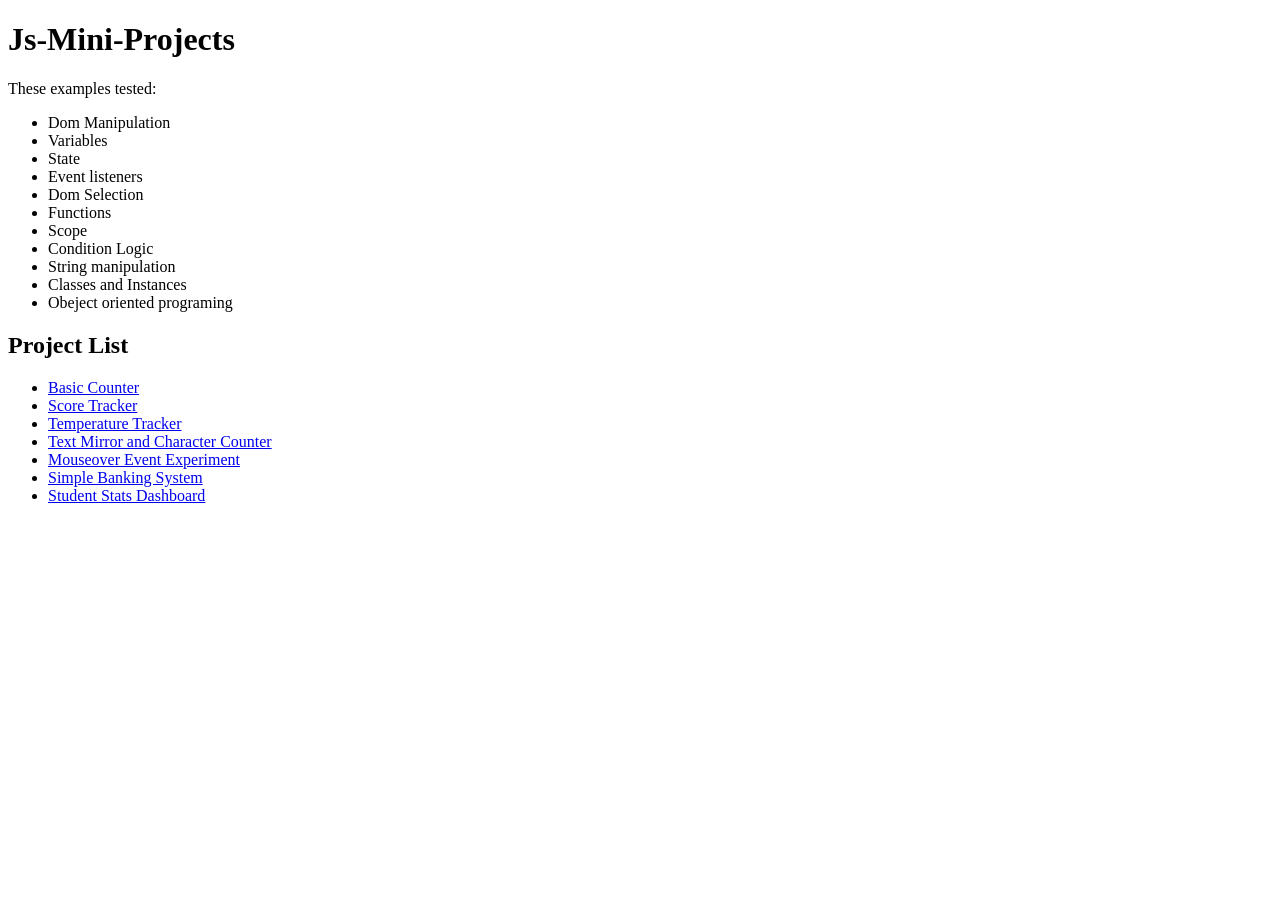
<file: index.html>
<!DOCTYPE html>
<html lang="en">
<head>
    <meta charset="UTF-8">
    <meta name="viewport" content="width=device-width, initial-scale=1.0">
    <title>Js-Mini Projects</title>
    <link rel="stylesheets" href="./style.css">
</head>
<body>

    <h1>Js-Mini-Projects</h1>
    <p> These examples tested: 
    <ul>
        <li>Dom Manipulation</li>
        <li>Variables</li>
        <li>State</li>
        <li>Event listeners</li>
        <li>Dom Selection</li>
        <li>Functions</li>
        <li>Scope</li>
        <li>Condition Logic</li>
        <li>String manipulation</li>
        <li>Classes and Instances</li>
        <li>Obeject oriented programing</li>
    
    </ul>
</p>

    <div>
        <h2>Project List</h2>
        <ul>
<li><a href="./Basic Counter/basic-counter.html" >Basic Counter</a></li>
<li><a href="./Score Tracker/score-tracker.html">Score Tracker</a></li>
<li><a href="./Temperature Tracker/temperature-tracker.html">Temperature Tracker</a></li>
<li><a href="./Text Mirror and Character Counter/text-mirror.html">Text Mirror and Character Counter</a></li>
<li><a href="./Mouseover Event Experiment/event-experiment.html">Mouseover Event Experiment</a></li>
<li><a href="./Simple Banking System/index.html">Simple Banking System</a></li>
<li><a href="./Student Stats DashBoard/stats-dashboard.html">Student Stats Dashboard</a></li>

</ul>
    </div>
    
</body>
</html>
</file>
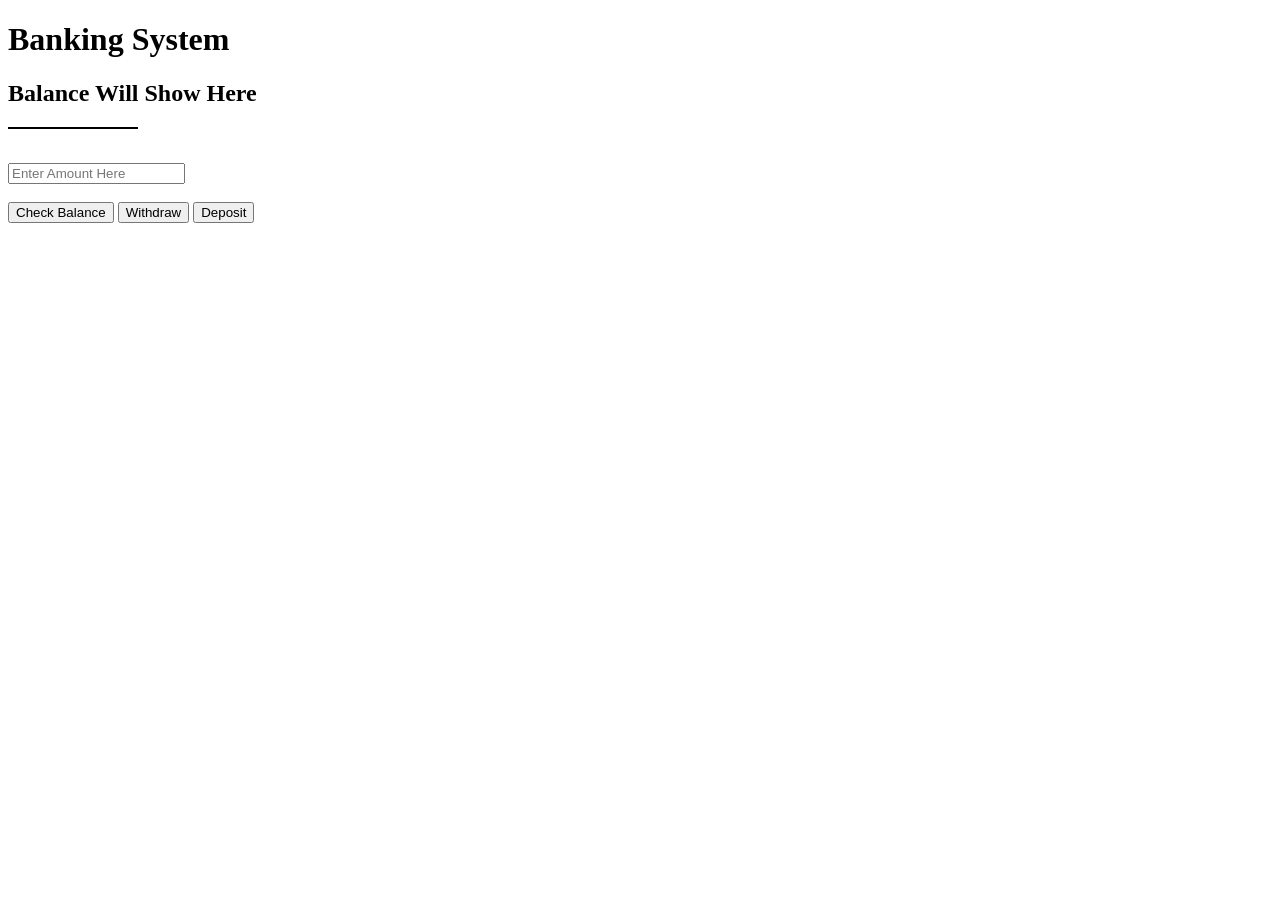
<file: Simple Banking System/index.html>
<!DOCTYPE html>
<html lang="en">
<head>
    <meta charset="UTF-8">
    <meta name="viewport" content="width=device-width, initial-scale=1.0">
    <title>Simple Banking System</title>
</head>
<body>
<h1>Banking System</h1>
    <div>
        <h2>Balance Will Show Here</h2>
        <p id="defaultDisplay" style="border: 1px solid black; width: 10vw;, height: 10vh;"></p>

    </div>



<br>
    <div>
        <input id="inputFeild" type="text" placeholder="Enter Amount Here"> 
    </div>

<br>

<div>
    

    <button id="checkBalanceButton" onclick="">Check Balance</button>   <button id="withdrawButton" onclick="">Withdraw</button>   <button id="depositButton"  onclick="">Deposit</button>



</div>



    

    <script type="module"  src="index.js" defer></script>
</body>
</html>
</file>
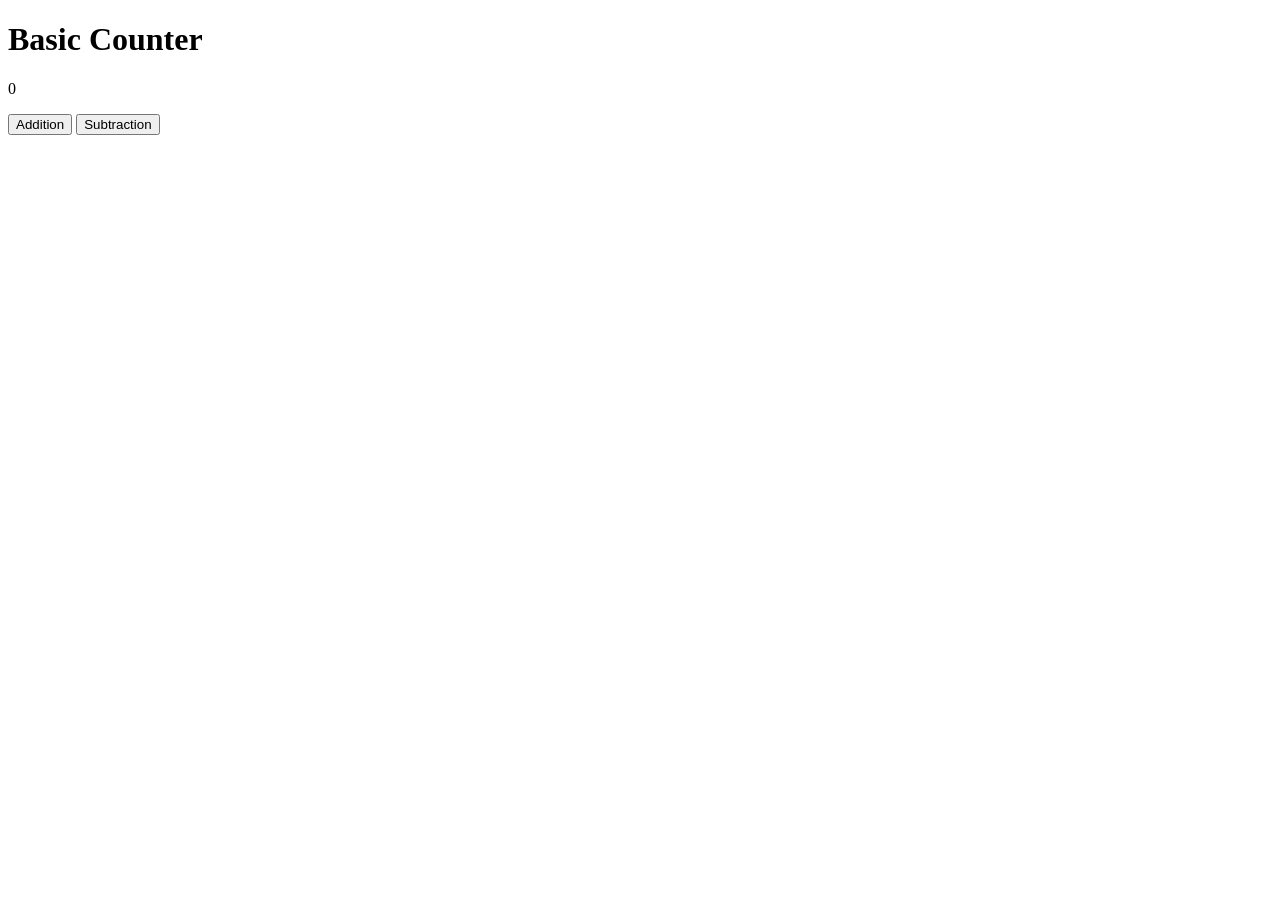
<file: Basic Counter/basic-counter.html>
<!DOCTYPE HTML>
<html lang="en">
<head>
    <meta charset="UTF-8">
    <meta name="viewport" content="width=device-width, initial-scale=1.0">
    <title>Counter</title>
</head>
<body>
    <h1>Basic Counter</h1>

    <div>

<p id="display">0</p>

        <button id="add" onclick="">Addition</button>
        <button id="minus" onclick="">Subtraction</button>
    </div>


    <script src="basic-counter.js" defer></script>
</body>
</html>
</file>
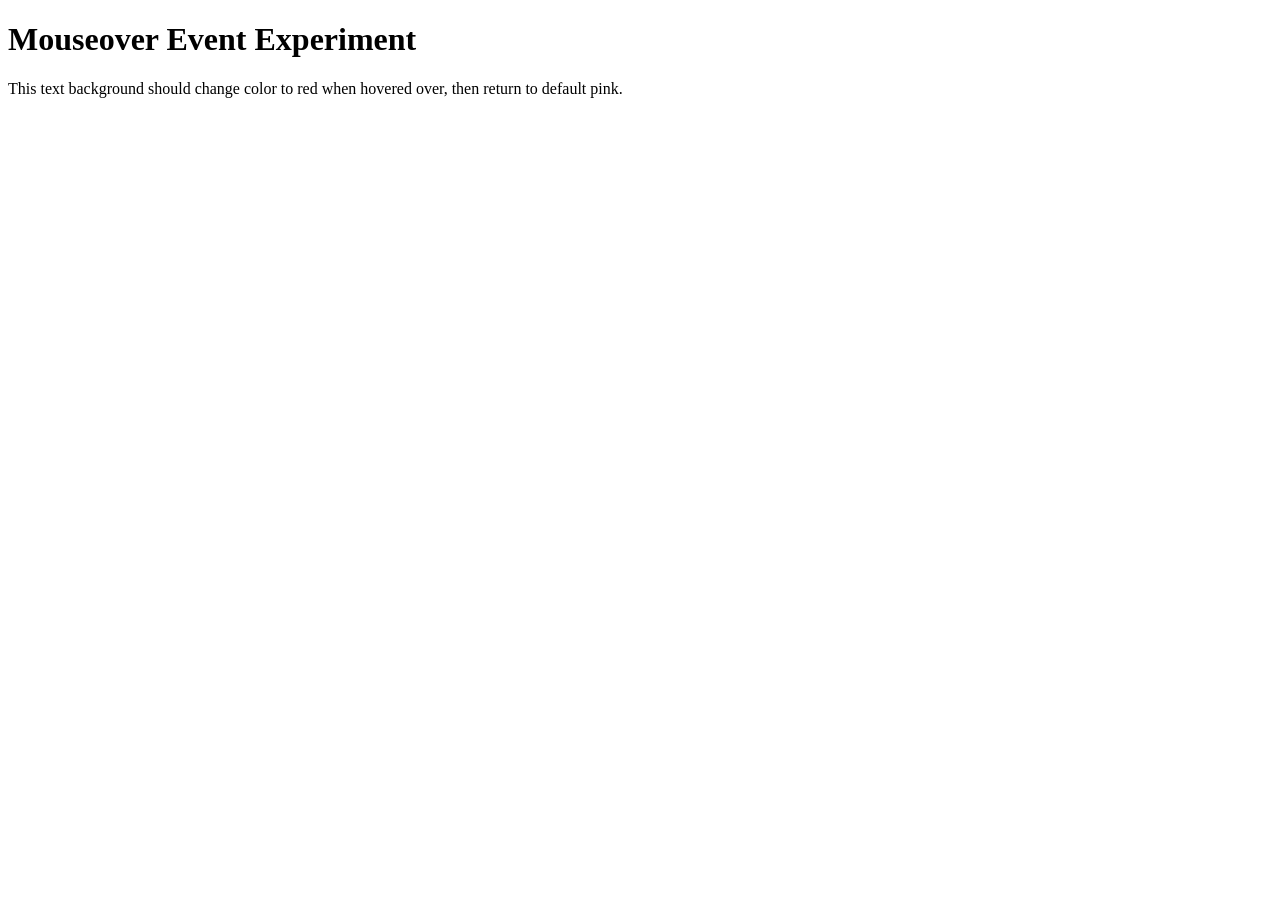
<file: Mouseover Event Experiment/event-experiment.html>
<!DOCTYPE html>
<html lang="en">
<head>
    <meta charset="UTF-8">
    <meta name="viewport" content="width=device-width, initial-scale=1.0">
    <title>Mouseover Event Experiment</title>
</head>
<body>
    <h1>Mouseover Event Experiment</h1>

<div id="hoverEffect">

    <p>This text background should change color to red when hovered over, then return to default pink.</p>
</div>



    <script src="event-experiment.js" defer></script>
</body>
</html>
</file>
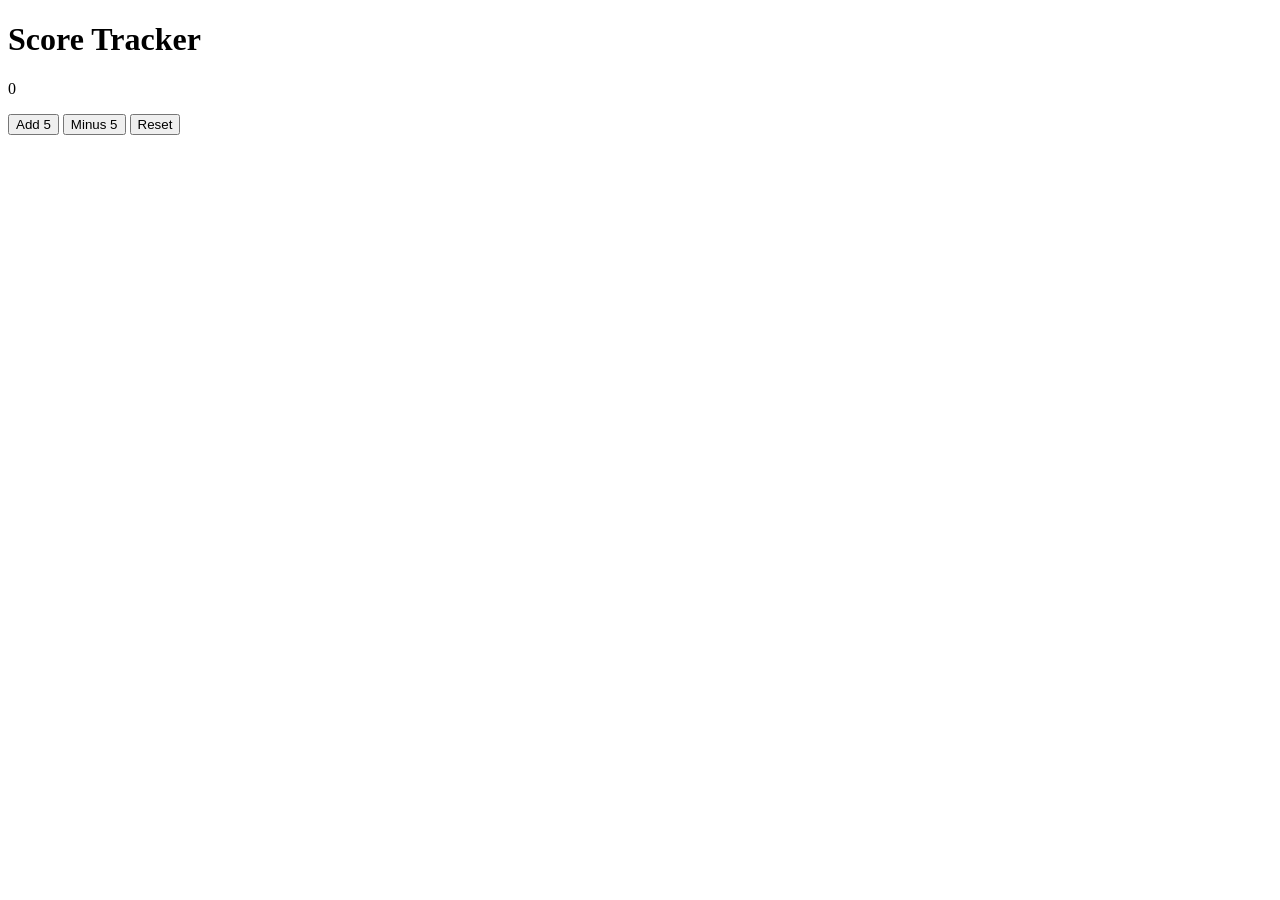
<file: Score Tracker/score-tracker.html>
<!DOCTYPE html>
<html lang="en">
<head>
    <meta charset="UTF-8">
    <meta name="viewport" content="width=device-width, initial-scale=1.0">
    <title>Score Tracker</title>
</head>
<body>
<h1>Score Tracker</h1>

    <div>
<p id="scoreDisplay">0</p>
<button id="addFive" onclick="">Add 5</button>
<button id="minusFive" onclick="">Minus 5</button>
<button id="reset" onclick="">Reset</button>


</div>
<script src="score-tracker.js" defer></script>
</body>
</html>
</file>
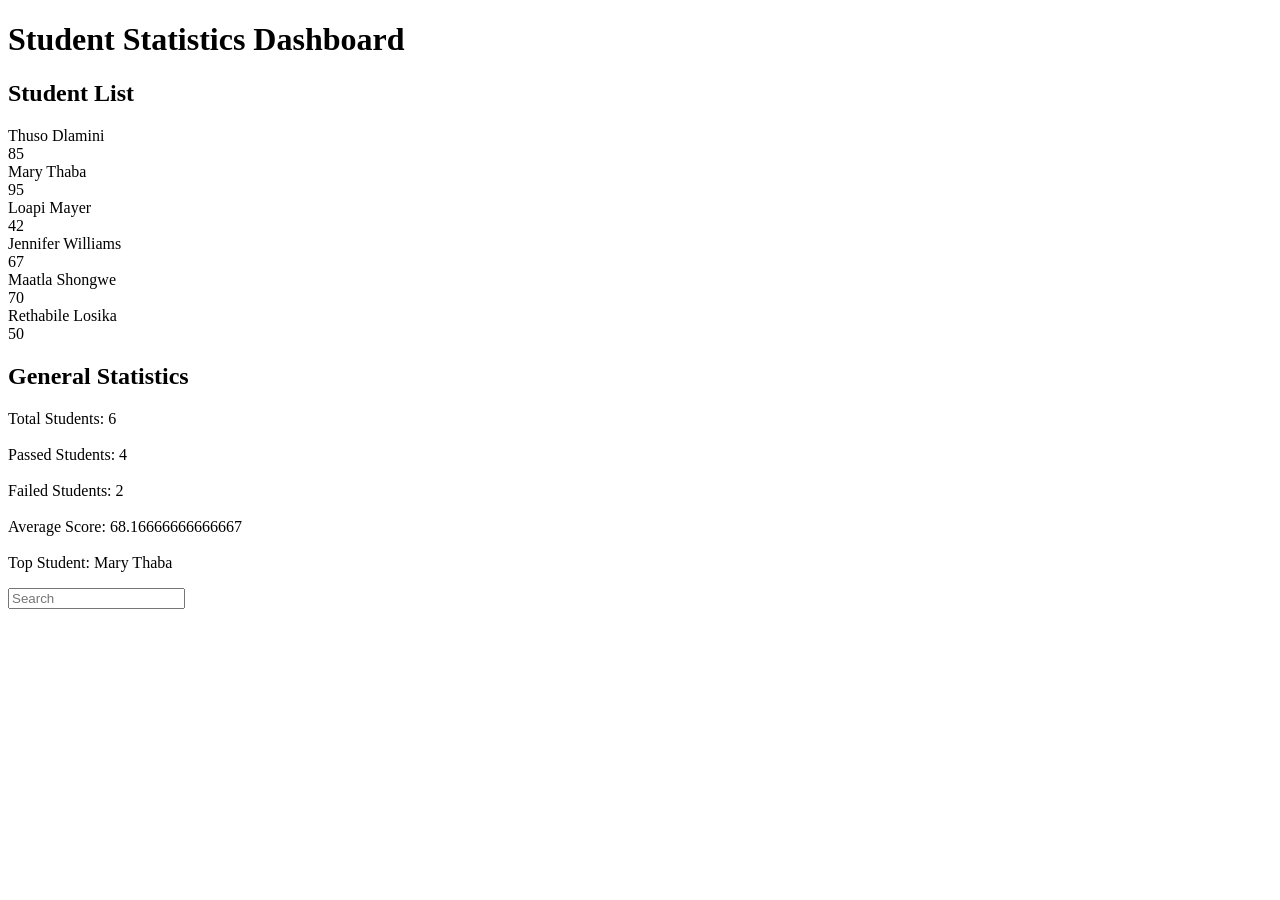
<file: Student Stats DashBoard/stats-dashboard.html>
<!DOCTYPE html>
<html lang="en">
<head>
    <meta charset="UTF-8">
    <meta name="viewport" content="width=device-width, initial-scale=1.0">
    <title>Students Statistics Dashboard</title>
    <link rel="stylesheet" href="student-stats.css">
</head>
<body>
    <h1>Student Statistics Dashboard</h1>
    <div id="partOne">
        <h2>Student List</h2>
        <p id="defaultField"></p>

        <h2>General Statistics</h2>
        <p id="generalStatistics"></p>


    </div>



 <div id="partTwo">
        <input id="inputField" placeholder="Search"  type="text">

        <p id="displayField"></p>




    </div>

    <script src="stats-dashboard.js" defer></script>
</body>
</html>
</file>
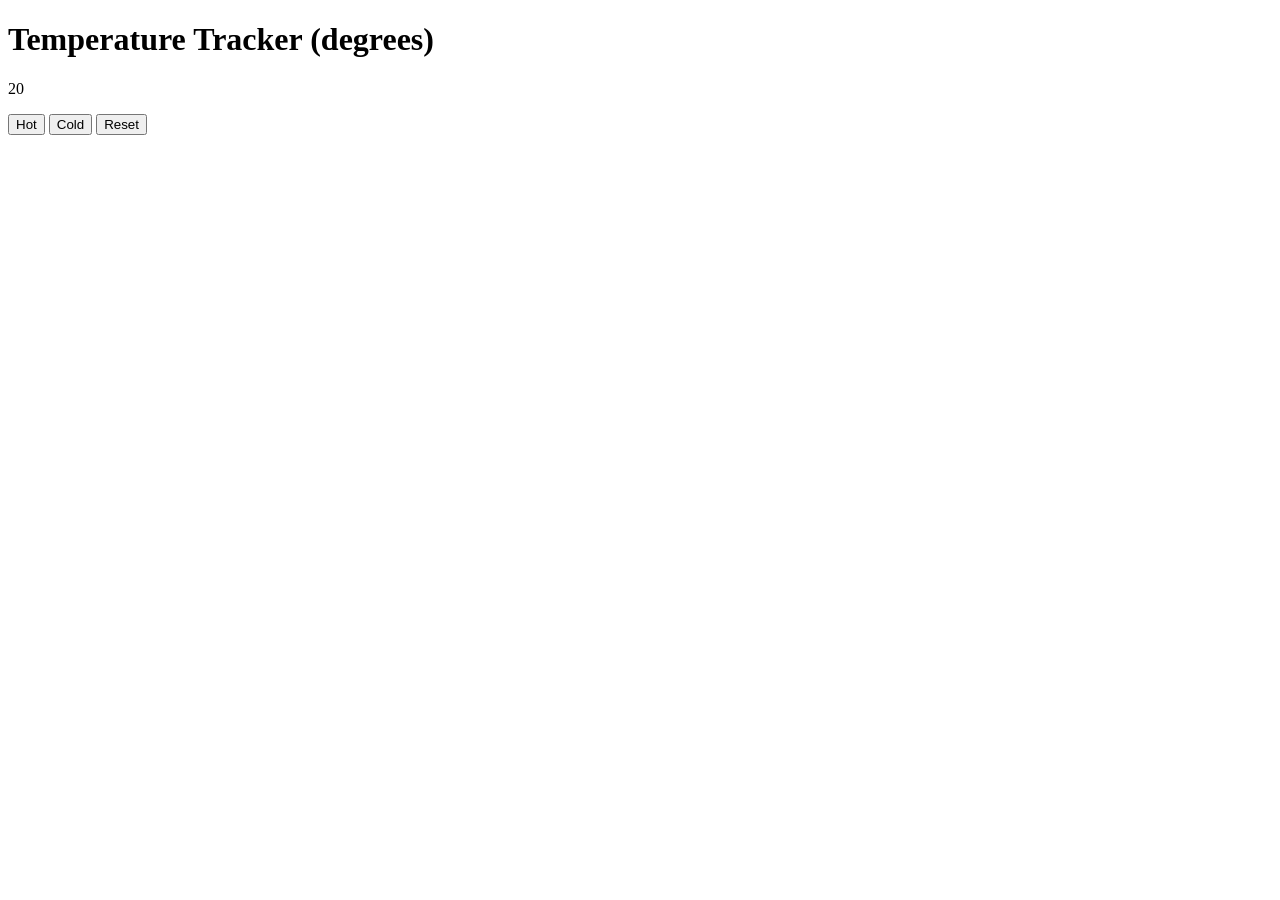
<file: Temperature Tracker/temperature-tracker.html>
<!DOCTYPE html>
<html lang="en">
<head>
    <meta charset="UTF-8">
    <meta name="viewport" content="width=device-width, initial-scale=1.0">
    <title>Temperature Tracker</title>
</head>
<body>
    <h1>Temperature Tracker (degrees)</h1>
    
<div>

<p id="displayBox">20</p>

<button id="buttonHot" onclick="">Hot</button>

<button id="buttonCold" onclick="">Cold</button>

<button id="buttonReset" onclick="">Reset</button>


</div>

<script src="temperature-tracker.js" defer></script>
</body>
</html>
</file>
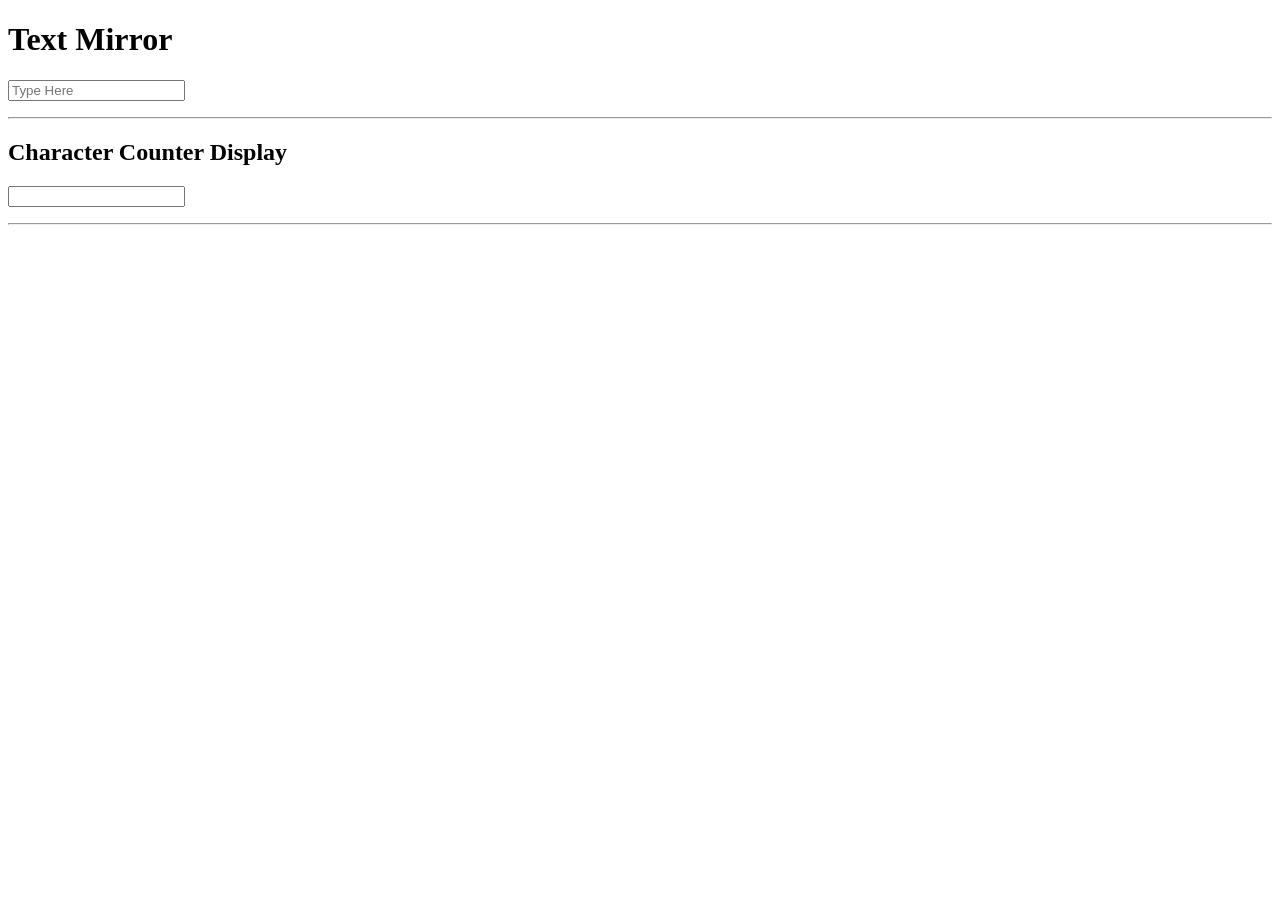
<file: Text Mirror and Character Counter/text-mirror.html>
<!DOCTYPE html>
<html lang="en">
<head>
    <meta charset="UTF-8">
    <meta name="viewport" content="width=device-width, initial-scale=1.0">
    <title>Text Mirror and Character Counter</title>
</head>
<body>
<h1>Text Mirror</h1>

<div>

<input id="inputField" type="text" placeholder="Type Here">

<p id="displayField"></p>

</div>

<hr>

<div>
    <h2>Character Counter Display</h2>

    <input type="text" id="inputArea">
    <p id="displayArea"></p>


</div>
<hr>


    <script src="text-mirror.js" defer></script>
</body>
</html>
</file>
<file: Student Stats DashBoard/student-stats.css>

</file>
